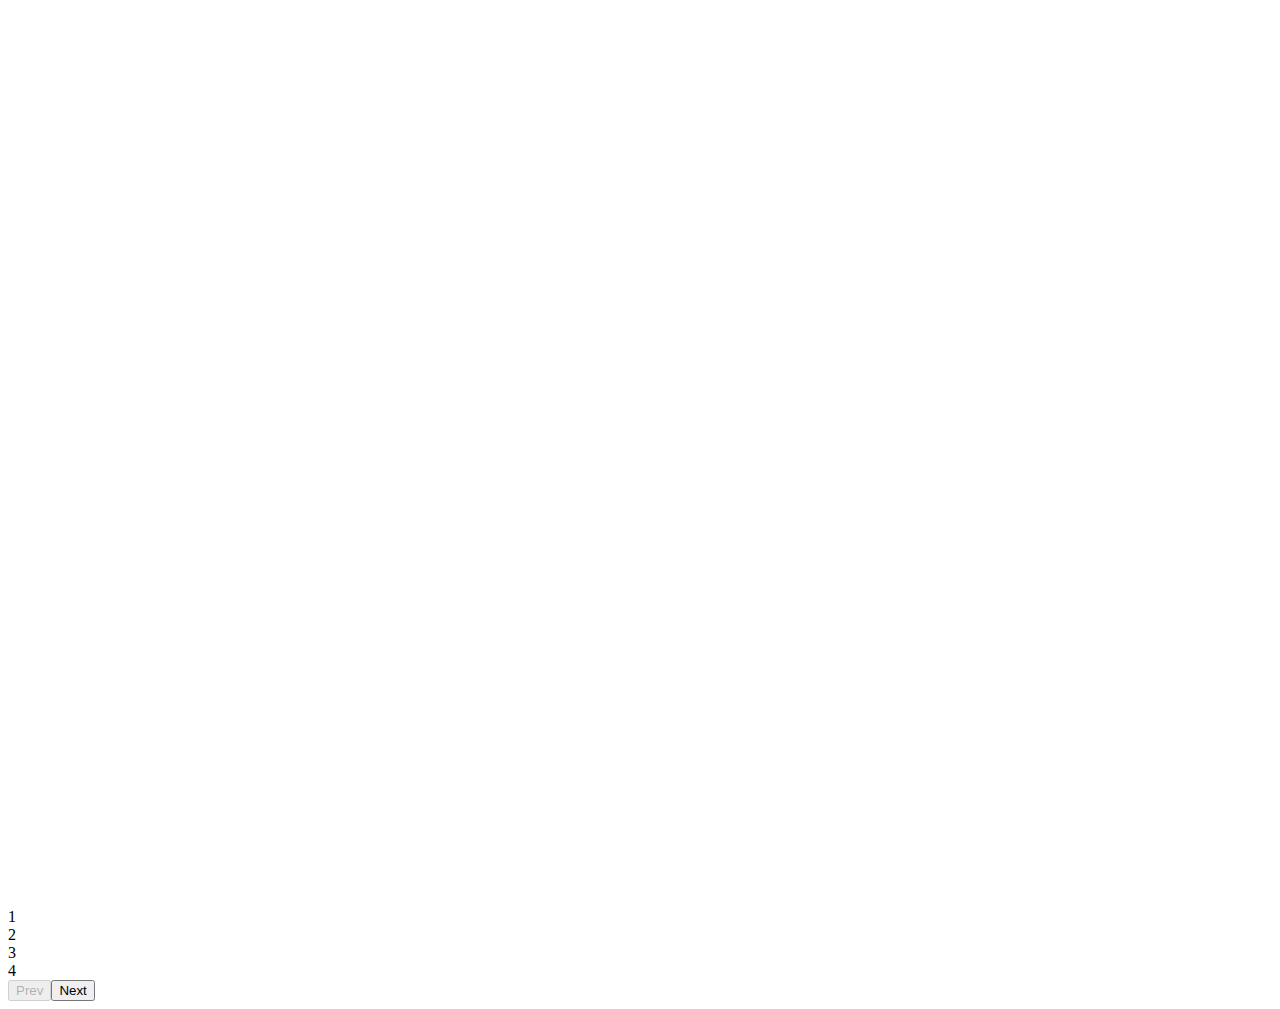
<file: 1/index.html>
<!DOCTYPE html>
<html lang="en">

<head>
    <meta charset="UTF-8" />
    <meta http-equiv="X-UA-Compatible" content="IE=edge" />
    <link rel="stylesheet" href="https://cdnjs.cloudflare.com/ajax/libs/font-awesome/5.15.2/css/all.min.css"
        integrity="sha512-HK5fgLBL+xu6dm/Ii3z4xhlSUyZgTT9tuc/hSrtw6uzJOvgRr2a9jyxxT1ely+B+xFAmJKVSTbpM/CuL7qxO8w=="
        crossorigin="anonymous" />
    <meta name="viewport" content="width=device-width, initial-scale=1.0" />
    <link rel="stylesheet" href="style.css" />
    <title>My project</title>
</head>

<body>
    <div class="body1">
        <div class="container">
            <div class="panel" style="
          background-image: url(https://wallup.net/wp-content/uploads/2016/03/10/343179-landscape-nature.jpg);
        ">
                <h3>Explore</h3>
            </div>

            <div class="panel" style="
          background-image: url(https://fototapetebg.com/wp-content/uploads/2019/05/Priroda-47.jpg);
        ">
                <h3>Nature</h3>
            </div>

            <div class="panel" style="
          background-image: url(https://ocdn.eu/pulscms-transforms/1/_iak9kqTURBXy85OTBlMTQ2MjYyYWY1ZjQ0MzhkNjIyMzIwZGUwMjg0Mi5qcGVnkpUDKgDNBFzNAnSTBc0EsM0CdoKhMAGhMQA);
        ">
                <h3>Sunset</h3>
            </div>

            <div class="panel" style="
          background-image: url(https://prirodahrvatske.com/wp-content/uploads/2018/12/MG_1907.jpg);
        ">
                <h3>Winter</h3>
            </div>

            <div class="panel" style="
          background-image: url(https://prirodahrvatske.com/wp-content/uploads/2018/12/MG_1907.jpg);
        ">
                <h3>Winter</h3>
            </div>
        </div>
    </div>

    <div class="container1">
        <div class="progress-container">
            <div class="progress" id="progress"></div>
            <div class="circle active">1</div>
            <div class="circle">2</div>
            <div class="circle">3</div>
            <div class="circle">4</div>
        </div>
        <button class="btn" id="prev" disabled>Prev</botton>
            <button class="btn" id="next">Next</botton>
    </div>



    <script src="script.js"></script>
</body>

</html>
</file>
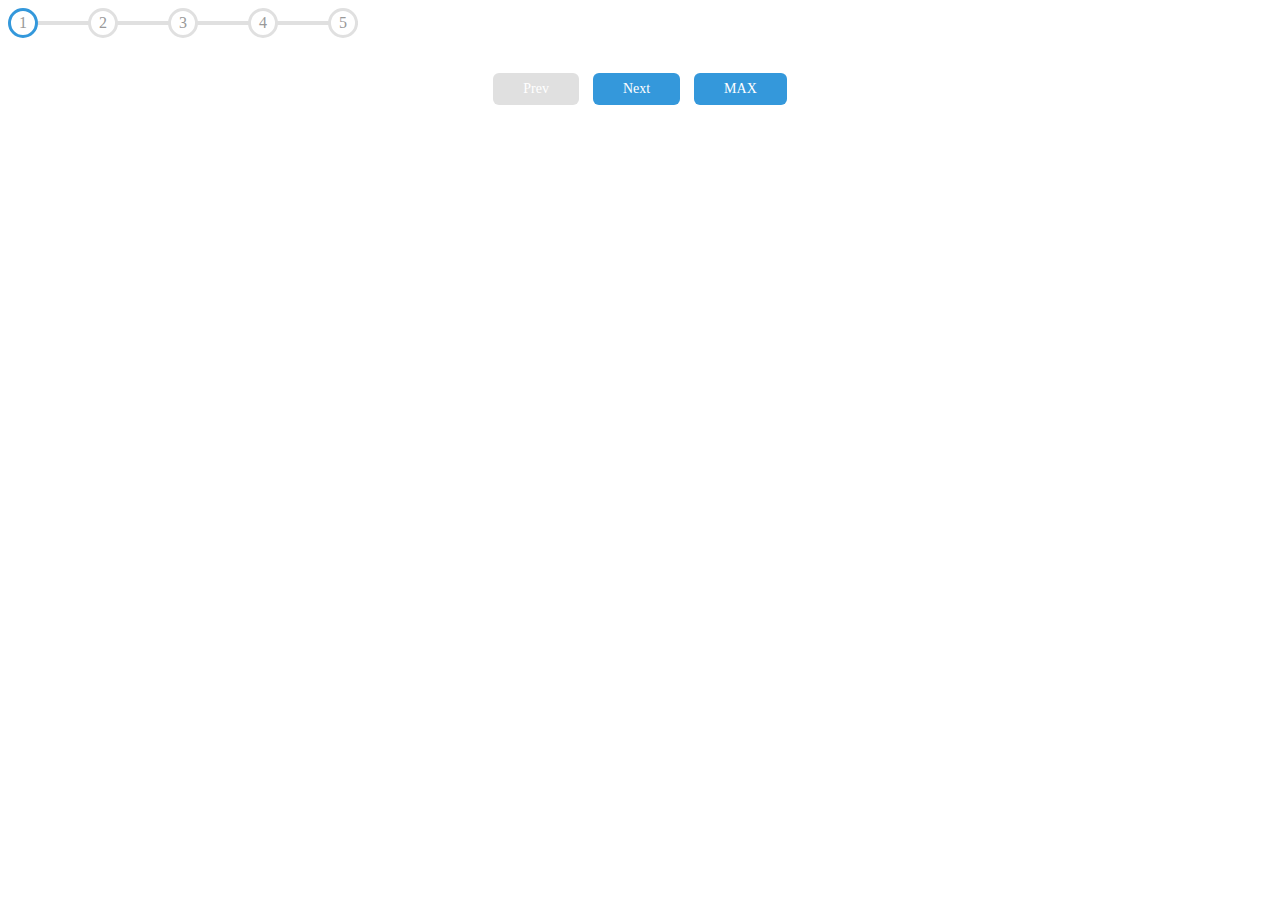
<file: 2/index.html>
<!DOCTYPE html>
<html lang="en">

<head>
  <meta charset="UTF-8" />
  <meta http-equiv="X-UA-Compatible" content="IE=edge" />
  <link rel="stylesheet" href="https://cdnjs.cloudflare.com/ajax/libs/font-awesome/5.15.2/css/all.min.css"
    integrity="sha512-HK5fgLBL+xu6dm/Ii3z4xhlSUyZgTT9tuc/hSrtw6uzJOvgRr2a9jyxxT1ely+B+xFAmJKVSTbpM/CuL7qxO8w=="
    crossorigin="anonymous" />
  <meta name="viewport" content="width=device-width, initial-scale=1.0" />
  <link rel="stylesheet" href="style.css" />
  <title>My project</title>
</head>

<body>


  <div class="container">
    <div class="progress-container">
      <div class="progress" id="progress"></div>
      <div class="circle active">1</div>
      <div class="circle">2</div>
      <div class="circle">3</div>
      <div class="circle">4</div>
      <div class="circle">5</div>
    </div>
    <button class="btn" id="prev" disabled>Prev</button>
    <button class="btn" id="next">Next</button>
    <button class="btn" id="next2">MAX</button>
  </div>



  <script src="script.js"></script>
</body>

</html>
</file>
<file: 1/style.css>
@import url("https://fonts.googleapis.com/css?family=Muli&display=swap");

* {
  box-sizing: border-box;
}

.body1 {
  font-family: "Roboto", sans-serif;
  display: flex;
  align-items: center;
  justify-content: center;
  height: 100vh;
  margin: 0;
}

.container {
  display: flex;
  width: 80vw;
}

.panel {
  background-size: auto 100%;
  background-position: center;
  background-repeat: no-repeat;
  height: 80vh;
  border-radius: 50px;
  color: #fff;
  cursor: pointer;
  flex: 0.5;
  margin: 20px;
  position: relative;
  transition: flex 0.7s ease-in;
}

.panel h3 {
  font-size: 24px;
  position: absolute;
  bottom: 20px;
  left: 20px;
  margin: 0;
  opacity: 0;
}

.panel.active {
  flex: 5;
}

.panel.active h3 {
  opacity: 1;
  transition: opacity 0.3s ease-in 0.4s;
}
</file>
<file: 2/style.css>
@import url("https://fonts.googleapis.com/css?family=Muli&display=swap");

* {
  box-sizing: border-box;
}

:root {
  --line-border-fill: #3498db;
  --line-border-empty: #e0e0e0;
}

.body {
  background-color: #f6f7fb;
  font-family: "Muli", sans-serif;
  display: flex;
  align-items: center;
  justify-content: center;
  height: 100vh;
  margin: 0;
}

.container {
  text-align: center;
}

.progress-container {
  display: flex;
  justify-content: space-between;
  position: relative;
  margin-bottom: 30px;
  max-width: 100%;
  width: 350px;
}

.progress-container::before {
  content: '';
  background-color: var(--line-border-empty);
  position: absolute;
  top: 50%;
  left: 0;
  transform: translateY(-50%);
  height: 4px;
  width: 100%;
  z-index: -1;
}


.progress {
  background-color: var(--line-border-fill);
  position: absolute;
  top: 50%;
  left: 0;
  transform: translateY(-50%);
  height: 4px;
  width: 0%;
  z-index: -1;
  transition: 0.4s ease ;
}

.circle {
  background-color: #fff;
  color: #999;
  border-radius: 50%;
  height: 30px;
  width: 30px;
  display: flex;
  align-items: center;
  justify-content: center;
  border: 3px solid var(--line-border-empty);
  transition: 0.4s ease;
}

.circle.active {
  border-color: var(--line-border-fill);
}

.btn {
  background-color: var(--line-border-fill);
  color: #fff;
  border: 0;
  border-radius: 6px;
  cursor: pointer;
  font-family: inherit;
  padding: 8px 30px;
  margin: 5px;
  font-size: 14px;
}

.btn:active {
  transform: scale(0.98);
}

.btn:focus {
  outline: 0;
}

.btn:disabled {
  background-color: var(--line-border-empty);
  cursor: not-allowed;
}
</file>
